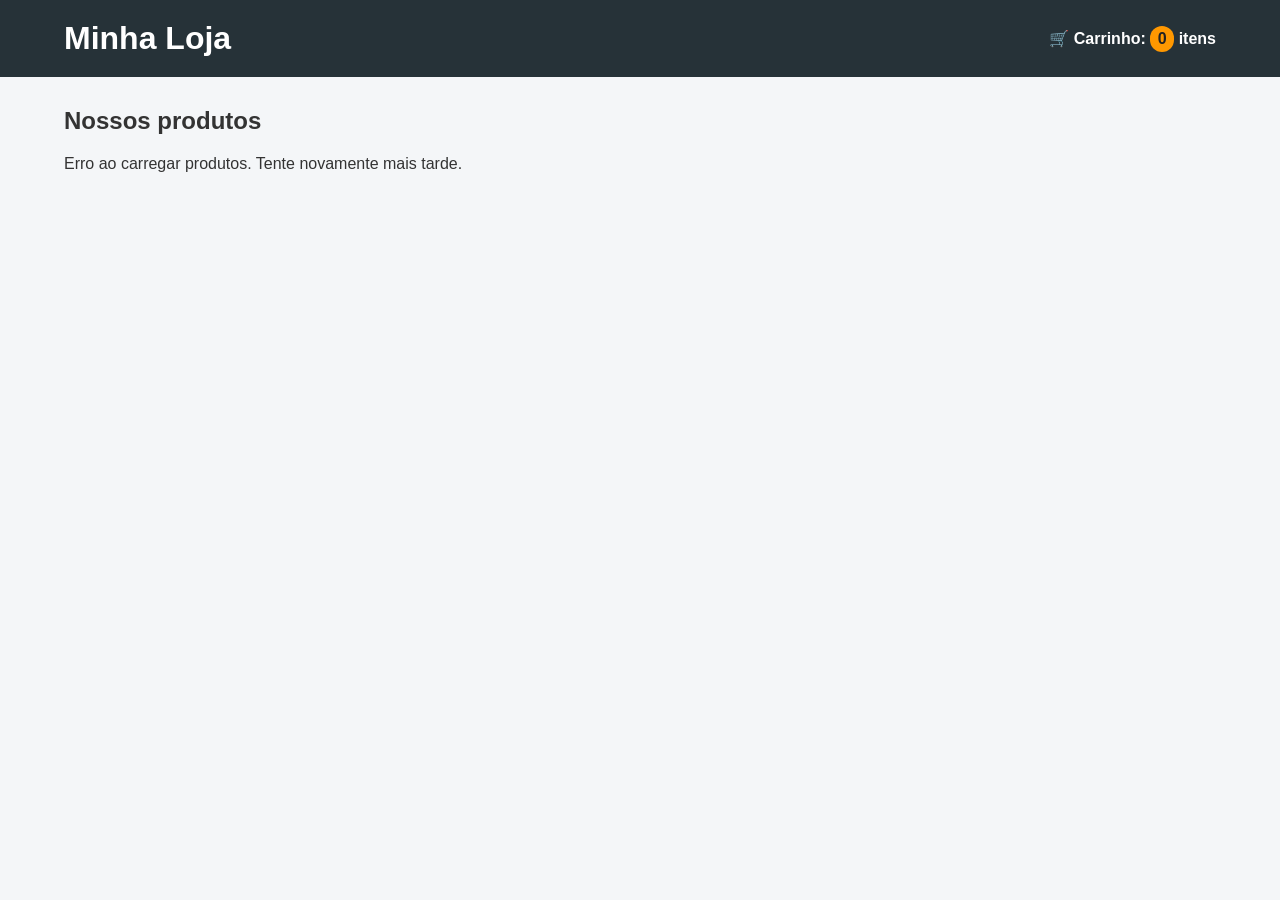
<file: index.html>
<!DOCTYPE html>
<html lang="pt-BR">
<head>
  <meta charset="UTF-8">
  <meta name="viewport" content="width=device-width, initial-scale=1.0">
  <title>Loja FakeStore</title>
  <link rel="stylesheet" href="/CSS/style.css">
  <script src="/JS/index.js" defer></script>
</head>
<body>
  <header class="cabecalho">
    <h1>Minha Loja</h1>

    <div class="carrinho">
      🛒 Carrinho:
      <span id="quantidade-carrinho">0</span>
      itens
    </div>
  </header>

  <main class="container">
    <h2>Nossos produtos</h2>

    <div id="produtos" class="grade-produtos">
      <p>Carregando produtos...</p>
    </div>
  </main>
</body>
</html>
</file>
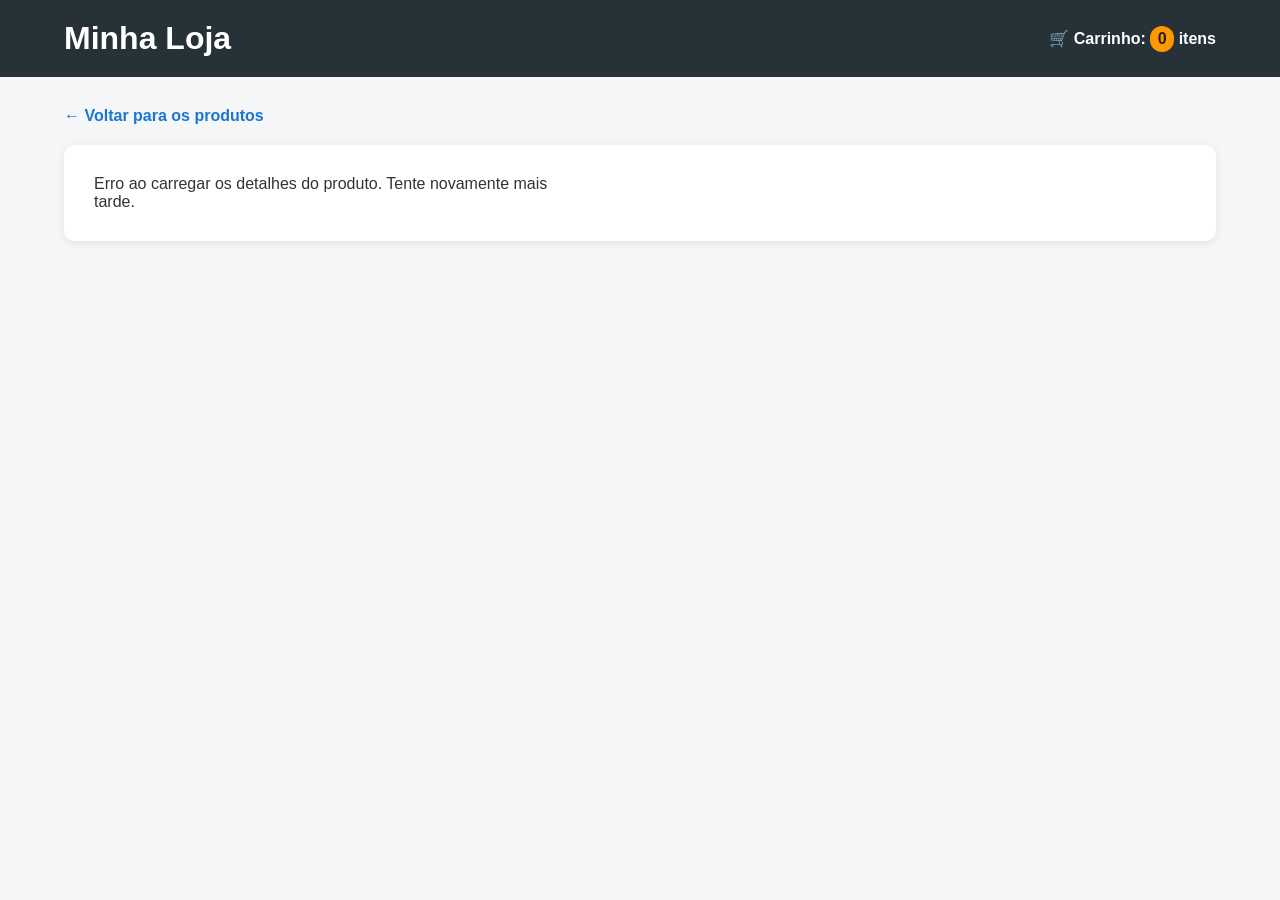
<file: HTML/detalhes.html>
<!DOCTYPE html>
<html lang="pt-BR">
<head>
  <meta charset="UTF-8">
  <meta name="viewport" content="width=device-width, initial-scale=1.0">

  <title>Detalhes do produto - Minha Loja</title>

  <link rel="stylesheet" href="/CSS/style.css">
  <link rel="stylesheet" href="/CSS/detalhes.css">

  <script src="/JS/detalhes.js" defer></script>
</head>
<body>
  <header class="cabecalho">
    <h1>
      <a class="link-logo" href="index.html">Minha Loja</a>
    </h1>

    <div class="carrinho">
      🛒 Carrinho:
      <span id="quantidade-carrinho">0</span>
      itens
    </div>
  </header>

  <main class="container">
    <a class="link-voltar" href="index.html">
      ← Voltar para os produtos
    </a>

    <section
      id="detalhe-produto"
      class="detalhe-produto"
      aria-live="polite"
    >
      <p>Carregando detalhes do produto...</p>
    </section>
  </main>
</body>
</html>
</file>
<file: CSS/style.css>
* {
  box-sizing: border-box;
}

body {
  margin: 0;
  font-family: Arial, sans-serif;
  background-color: #f4f6f8;
  color: #333;
}

.cabecalho {
  display: flex;
  justify-content: space-between;
  align-items: center;
  gap: 16px;
  padding: 20px 5%;
  background-color: #263238;
  color: white;
}

.cabecalho h1 {
  margin: 0;
}

.carrinho {
  font-weight: bold;
}

#quantidade-carrinho {
  display: inline-block;
  min-width: 24px;
  padding: 4px 7px;
  border-radius: 12px;
  background-color: #ff9800;
  color: #222;
  text-align: center;
}

.container {
  width: 90%;
  max-width: 1200px;
  margin: 30px auto;
}

.grade-produtos {
  display: grid;
  grid-template-columns: repeat(
    auto-fit,
    minmax(220px, 1fr)
  );
  gap: 20px;
}

.card-produto {
  display: flex;
  flex-direction: column;
  padding: 18px;
  background-color: white;
  border-radius: 10px;
  box-shadow: 0 2px 8px #00000015;
  transition: transform 0.2s;
}

.card-produto:hover {
  transform: translateY(-4px);
}

.imagem-produto {
  width: 100%;
  height: 180px;
  object-fit: contain;
  margin-bottom: 15px;
}

.titulo-produto {
  font-size: 16px;
  line-height: 1.4;
  flex-grow: 1;
}

.preco-produto {
  font-size: 20px;
  font-weight: bold;
  color: #2e7d32;
  margin: 12px 0;
}

.botao-carrinho {
  padding: 12px;
  border: none;
  border-radius: 6px;
  background-color: #1976d2;
  color: white;
  font-size: 14px;
  font-weight: bold;
  cursor: pointer;
}

.botao-carrinho:hover {
  background-color: #125ca1;
}

.botao-carrinho:focus-visible {
  outline: 3px solid #ff9800;
  outline-offset: 2px;
}

@media (max-width: 500px) {
  .cabecalho {
    flex-direction: column;
    align-items: flex-start;
  }

  .grade-produtos {
    grid-template-columns: 1fr;
  }
}

.botao-detalhes {
  display: block;
  margin-bottom: 10px;
  padding: 12px;
  border: 2px solid #1976d2;
  border-radius: 6px;
  color: #1976d2;
  text-align: center;
  text-decoration: none;
  font-size: 14px;
  font-weight: bold;
}

.botao-detalhes:hover {
  background-color: #eaf3fc;
}

.botao-detalhes:focus-visible {
  outline: 3px solid #ff9800;
  outline-offset: 2px;
}
</file>
<file: CSS/detalhes.css>
.link-logo {
  color: white;
  text-decoration: none;
}

.link-voltar {
  display: inline-block;
  margin-bottom: 20px;
  color: #1976d2;
  font-weight: bold;
  text-decoration: none;
}

.link-voltar:hover {
  text-decoration: underline;
}

.detalhe-produto {
  display: grid;
  grid-template-columns: minmax(250px, 1fr) minmax(300px, 1.2fr);
  align-items: start;
  gap: 36px;
  padding: 30px;
  background-color: white;
  border-radius: 10px;
  box-shadow: 0 2px 8px #00000015;
}

.detalhe-imagem {
  width: 100%;
  max-height: 440px;
  object-fit: contain;
}

.detalhe-informacoes {
  min-width: 0;
}

.detalhe-categoria {
  margin: 0 0 10px;
  color: #607d8b;
  font-size: 14px;
  text-transform: capitalize;
}

.detalhe-titulo {
  margin: 0 0 16px;
  font-size: 28px;
  line-height: 1.3;
}

.detalhe-preco {
  margin: 0 0 24px;
  color: #2e7d32;
  font-size: 28px;
  font-weight: bold;
}

.detalhe-subtitulo {
  margin-bottom: 8px;
  font-size: 18px;
}

.detalhe-descricao {
  line-height: 1.7;
}

.detalhe-avaliacao {
  margin: 24px 0;
  color: #8a5a00;
  font-weight: bold;
}

.detalhe-produto .botao-carrinho {
  width: 100%;
  max-width: 320px;
}

@media (max-width: 700px) {
  .detalhe-produto {
    grid-template-columns: 1fr;
    gap: 24px;
    padding: 20px;
  }

  .detalhe-imagem {
    max-height: 300px;
  }

  .detalhe-titulo {
    font-size: 23px;
  }
}
</file>
